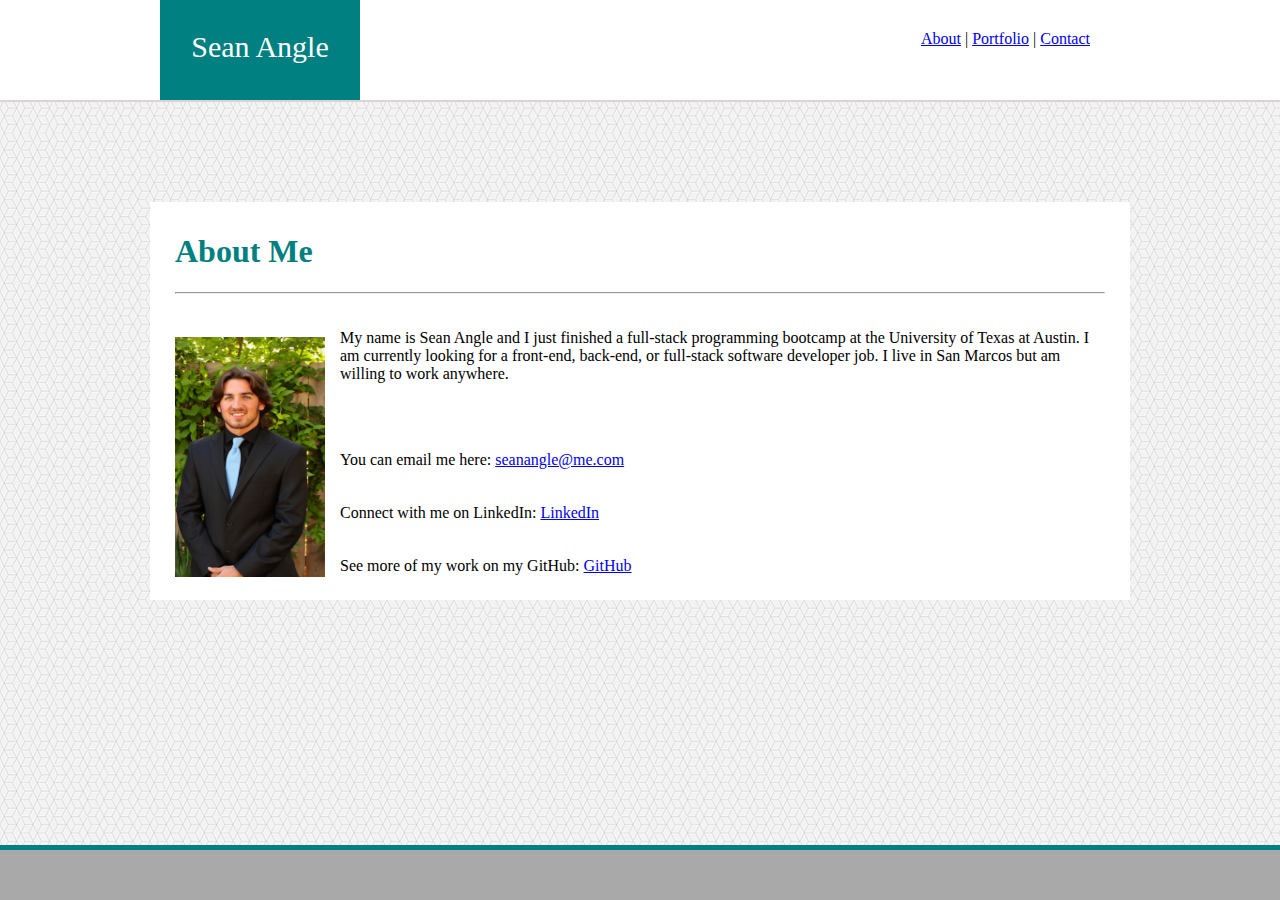
<file: index.html>
<!DOCTYPE html>
<html lang="en-us">
<head>
    <meta charset="utf-8" />
    <meta http-equiv="X-UA-Compatible" content="IE=edge">
    <title>About Me</title>
    <meta name="viewport" content="width=device-width, initial-scale=1">
    <link rel="stylesheet" type="text/css" media="screen" href="assets/css/style.css" />
</head>
<body>
    <header id="headercontainer">
        <div id="namenavcontainer">
            <div id="name">Sean Angle</div>
            <nav id="nav"><a href="index.html">About</a> | <a href="portfolio.html">Portfolio</a> | <a href="contact.html">Contact</a></nav>
        </div>
    </header>

    <div id="bodycontainer">
        <h1>About Me</h1>
        <hr>
    
        <img id="mypic" src="assets/images/IMG_2303.png" alt="Picture of Sean Angle">
    
    
        <p> My name is Sean Angle and I just finished a full-stack programming bootcamp at the University of Texas at Austin. I am currently looking for a front-end, back-end, or full-stack software developer job. I live in San Marcos but am willing to work anywhere. 
        </p>
        <br>


        
        <p>You can email me here: <a href="mailto:seanangle@me.com">seanangle@me.com</a></p>

        <p>Connect with me on LinkedIn: <a target= "_blank" href="https://www.linkedin.com/in/sean-angle/">LinkedIn
        </a></p>

        <p>See more of my work on my GitHub: <a target="_blank" href="https://github.com/SeanAngle?tab=repositories">GitHub</a></p>
    </div>

    <footer id="footer"></footer>



    
</body>
</html>
</file>
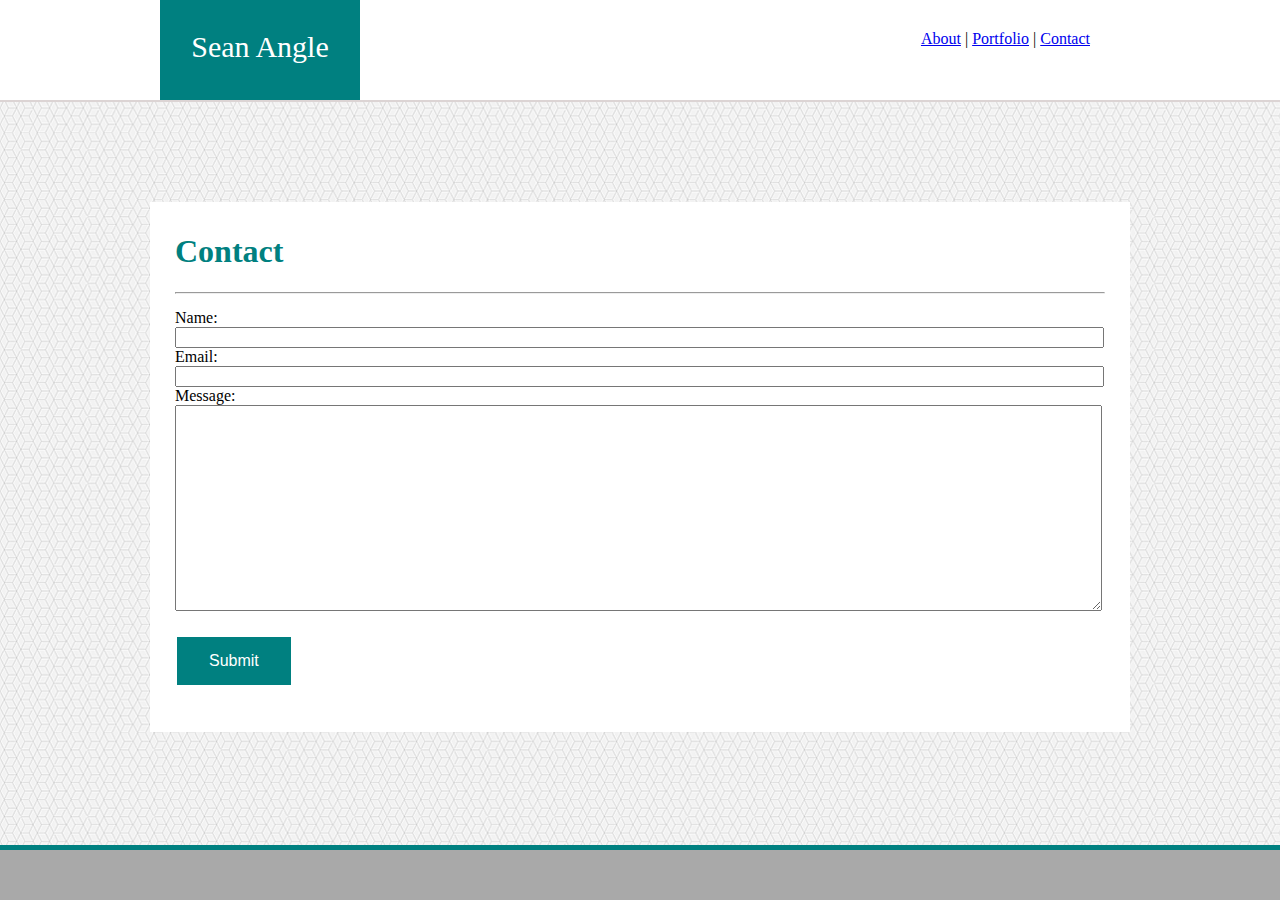
<file: contact.html>
<!DOCTYPE html>
<html lang="en-us">
<head>
    <meta charset="utf-8" />
    <meta http-equiv="X-UA-Compatible" content="IE=edge">
    <title>Contact</title>
    <meta name="viewport" content="width=device-width, initial-scale=1">
    <link rel="stylesheet" type="text/css" media="screen" href="assets/css/style.css" />
</head>
<body>
    <header id="headercontainer">
        <div id="namenavcontainer">
            <div id="name">Sean Angle</div>
            <nav id="nav"><a href="index.html">About</a> | <a href="portfolio.html">Portfolio</a> | <a href="contact.html">Contact</a></nav>
        </div>
    </header>

    <div id="bodycontainer">
        <h1>Contact</h1>
        <hr>
        <form  id="formbox" action="">
            Name:<br>
            <input id="contactnamebox" type="text" name="First name Last Name"><br>
            Email:<br>
            <input id="contactemailbox" type="text" name="example@gmail.com"><br>
            Message:<br>
            <textarea name="Message" id="messagebox" cols="30" rows="10"></textarea><br><br>
            <input id="submitbutton" type="submit" value="Submit"><br><br>
        </form>
    </div>

    <footer id="footer"></footer>
    
</body>
</html>
</file>
<file: assets/css/style.css>
#headercontainer{
    width: 100%;
    height: 100px;
    background: white;
    border-bottom: 2px solid #dcd4d4;
}

#namenavcontainer{
    width: 960px;
    height: 100px;
    margin: 0 auto;
}

#name{
    float: left;
    width: 200px;
    padding-top: 30px;
    background: teal;
    height: 70px;
    text-align: center;
    color: white;
    font-size: 30px;
}

#nav{
    float: right;
    padding-top: 30px;
    margin-right: 30px;
    margin-left: 30px;
}

body{
    background-image: url(../images/qbkls.png);
    margin: 0 0;
}

#bodycontainer{
    padding: 10px;
    width: 960px;
    background: white;
    margin: 100px auto;
}


#mypic{
    width: 150px;
    float: left;
    margin: 15px;
    padding-top: 20px;
    height: 240px;
}

p{
    margin: 15px;
    padding-top: 20px;
}

hr{
    margin-right: 15px;
    margin-left: 15px;
}

h1{
    margin-left: 15px;
}

#footer{
    height: 50px;
    bottom: 0;
    position: fixed;
    width: 100%;
    background: darkgray;
    position: fixed;
    border-top: 5px solid teal;
}

#messagebox{
    width: 99%;
    height: 200px;
}

#submitbutton{
    background-color: teal;
    border: none;
    color: white;
    padding: 15px 32px;
    text-align: center;
    text-decoration: none;
    display: inline-block;
    font-size: 16px;
    margin: 4px 2px;
    cursor: pointer;
}

#contactnamebox{
    width: 99%;
}

#contactemailbox{
    width: 99%;
}

h1{
    color: teal;
    font-family: 'Georgia', Times, Times New Roman, serif;
}

#formbox{
    margin: 15px;
}

.placeholderimage{
    float: left;
    position: relative;
    width: 30%;
    height: 200px;
    margin: 40px;
}

#porfoliobodycontainer{
    box-sizing: border-box;
    width: 960px;
    margin: 120px auto;
    background: white;
    height: 900px;
    position: relative;
}

.clearfix::after{
    content: "";
    clear: both;
    display: table;
}

.placeholderimage1{
    background-image: url(../images/newyorknewyorkplaceholder.jpg)

}

.placeholderimage2{
    background-image: url(../images/macbookplaceholder.jpg)

}

.placeholderimage3{
    background-image: url(../images/codingplaceholder.jpg)

}

.placeholderimage4{
    background-image: url(../images/Businessplaceholder.jpg)

}

.placeholderimage5{
    background-image: url(../images/Austin-Skyline-placeholder.jpg)

}

.placeholderimage6{
    background-image: url(https://cdn-images-1.medium.com/max/1559/1*iwPLQjyFYRTVeQ2cb4S9rA.png)

}

.banner{
    color: white;
    background-color: teal;
    position: relative;
    top: 120px;
    text-align: center;
    height: 35px;
    padding-top: 20px;
}

.banner-a{
    color: white;
}

@media screen and (max-width: 768px){
    #bodycontainer{
        width: 100%;
        padding: 15px;
    }
    .img-thumbnail{
        width: 90%;
    }

}

@media screen and (max-width: 435px){
    #bodycontainer{
        width: 100%;
    }
}
</file>
